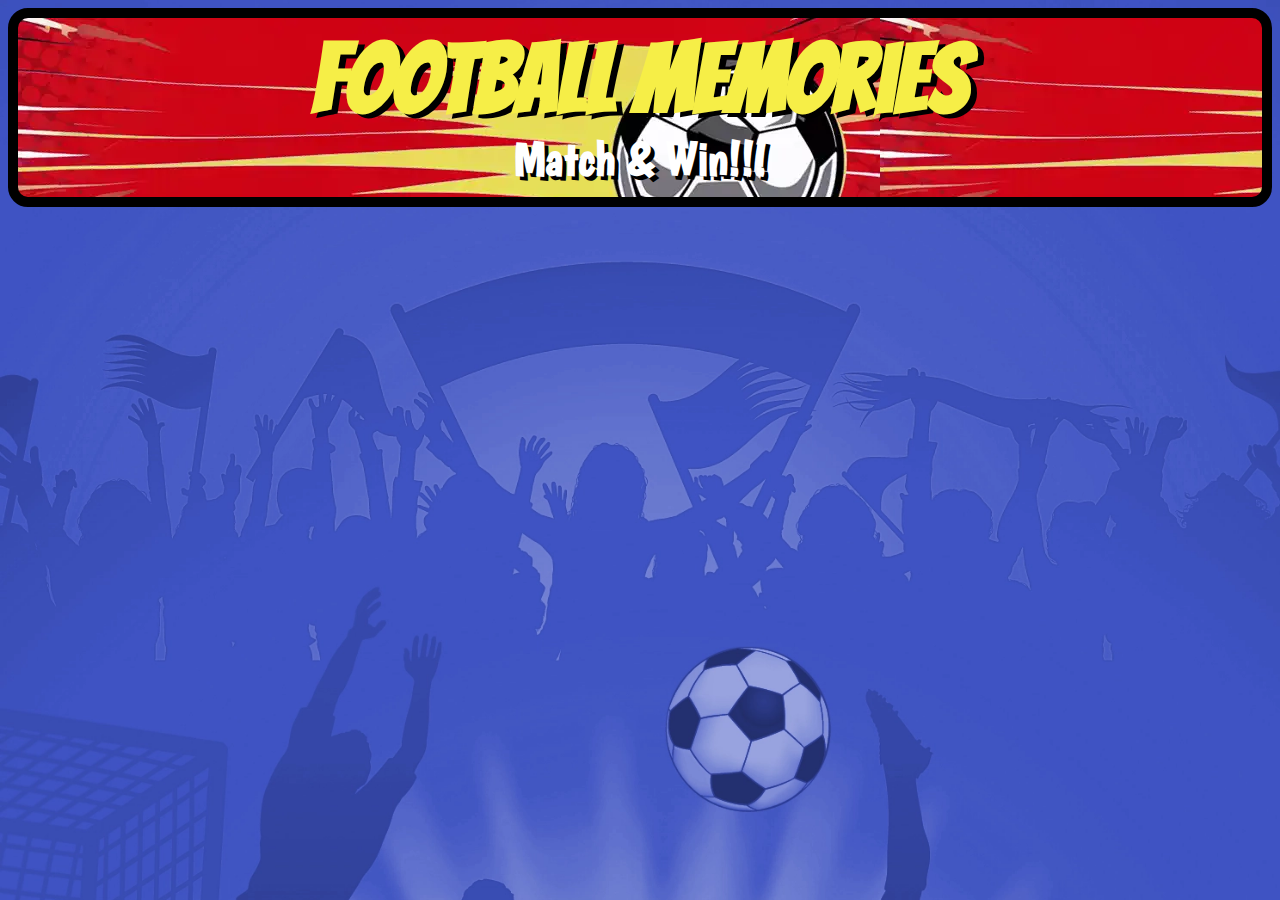
<file: index.html>
<!DOCTYPE html>
<html lang="en">

<head>
  <meta charset="UTF-8" />
  <meta name="description"
    content="The Matching Games is a home for picture matching games that provides hours of entertainment" />
  <meta name="keywords" content="Matching Games, Picture, Fun, Game, Online" />
  <meta name="viewport" content="width=device-width, initial-scale=1.0" />
  <title>The Matching Games</title>
  <link rel="icon" href="favicon.ico" type="image/x-icon" />
  <link rel="preconnect" href="https://fonts.googleapis.com" />
  <link rel="preconnect" href="https://fonts.gstatic.com" crossorigin />
  <link
    href="https://fonts.googleapis.com/css2?family=Bangers&family=Boogaloo&family=Quicksand:wght@300;400&display=swap"
    rel="stylesheet" />
  <link rel="stylesheet" href="assets/css/styles.css" />
</head>

<body>
    <!--Heading section - page name & tag lines-->
    <header>
        <div class="header">
            <a href="index.html" class="anchor">
              <h1 class="main-heading heading">Football Memories</h1>
              <h2 class="tag-line-header sub-headings">Match & Win!!!</h2>
            </a>
          </div>  
    </header>

    <!--Instructions and game play section-->

    <section>
      
    </section>

    <!--Game selection section-->

    <section>
      
    </section>

    <!--Footer section-->

    <footer>
      
        <!--Footer Site-map section-->


        <!--Social Media Links-->
       
    </footer>

  
</body>

</html>
</file>
<file: assets/css/styles.css>
/* Colours */

.red-bg-color {
  background-color: #d30010cc;
}

.green-bg-color {
  background-color: #50b25f;
}

.light-blue-bg-color {
  background-color: #5ebde9;
}

.white-bg-color {
  background-color: #ffffff;
}

.yellow-bg-color {
  background-color: #f6ee47;
}

/* Fonts */

.main-heading {
  font-family: Bangers, cursive;
  border-radius: 10px 10px 0 0;
}

.sub-headings {
  font-family: Boogaloo, cursive;
  color: #f6ee47;
}

footer .sub-headings {
  text-shadow: 4px 4px 0 #000;
}

/* Background Image (All Pages)*/

body {
  background-image: url("../images/Football-background.webp");
  background-size: cover;
  font-family: Quicksand, sans-serif;
}

/* Main Container (All Pages)*/

.container {
  width: 50%;
  margin: 0 auto;
}



/* Heading (All Pages)*/

.header {
  height: fit-content;
  border: 10px solid #000000;
  border-radius: 20px;
  width: 100%;
  margin: 0 auto;
  box-sizing: border-box;
  padding: 10px;
  background-image: url("../images/football-title.webp");
}

.backdrop {
  position: relative;
}

.backdrop:before {
  content: "";
  position: absolute;
  width: 100%;
  height: 100%;
  /* background: rgba(255, 255, 255, 0.35); */
}

.backdrop>a {
  position: relative;
  z-index: 1;
}

.anchor {
  text-decoration: none;
  border-radius: 10px;
}

.heading {
  color: #f6ee47;
  font-size: 6rem;
  text-align: center;
  margin: 0;
  text-shadow: 6px 4px 0 #000;
}

/* Used in heading of index.html */

.tag-line {
  font-size: 3rem;
  text-align: center;
  margin: 0;
  color: #ffffff;
}

.tag-line-header {
  font-size: 3rem;
  text-align: center;
  margin: 0;
  color: #ffffff;
  text-shadow: 4px 4px 0 #000;
}

/* Shake animation learned from freeCodeCamp (Learn CSS Animation by Building a Ferris Wheel Module) (All Pages) */

.shake:hover {
  animation: shake 0.5s;
  animation-iteration-count: infinite;
}

@keyframes shake {
  0% {
    transform: translate(1px, 1px) rotate(0deg);
  }

  10% {
    transform: translate(-1px, -2px) rotate(-1deg);
  }

  20% {
    transform: translate(-3px, 0px) rotate(1deg);
  }

  30% {
    transform: translate(3px, 2px) rotate(0deg);
  }

  40% {
    transform: translate(1px, -1px) rotate(1deg);
  }

  50% {
    transform: translate(-1px, 2px) rotate(-1deg);
  }

  60% {
    transform: translate(-3px, 1px) rotate(0deg);
  }

  70% {
    transform: translate(3px, 1px) rotate(-1deg);
  }

  80% {
    transform: translate(-1px, -1px) rotate(1deg);
  }

  90% {
    transform: translate(1px, 2px) rotate(0deg);
  }

  100% {
    transform: translate(1px, -2px) rotate(-1deg);
  }
}

/* Footer (All Pages) */

.footer {
  height: fit-content;
  border: 10px solid #000000;
  border-radius: 20px;
  width: 100%;
  margin: 20px auto;
  box-sizing: border-box;
  display: flex;
  justify-content: space-between;
}

.footer>div:first-child,
.footer>div:last-child {
  flex-grow: 1;
  flex-basis: 0;
}

.footer h4 {
  font-size: 2rem;
  text-align: center;
  margin-top: 10px;
  margin-bottom: 0;
  color: #f6ee47;
}

.footer-list {
  padding-left: 0;
  margin-top: 5px;
}

.footer-list-item {
  list-style-type: none;
  text-align: center;
}

.footer-item {
  text-decoration: none;
  color: #ffffff;
  font-size: 1.5rem;
}

.name-tag-container {
  display: flex;
  align-items: center;
  justify-content: center;
}

.name-tag {
  font-size: 1.5rem;
  font-weight: bold;
}

.social-media-box {
  align-self: center;
}

.social-media-icons {
  list-style-type: none;
  display: flex;
  justify-content: center;
  padding: 0;
  margin-right: 5px;
}

.social-media-icons img {
border:3px solid black;
border-radius: 15px;
margin-right:5px;
}

.social-media-icons li {
  display: inline;
  margin: 5px;
}

.social-media-icons li a {
  text-decoration: none;
  display: block;
}

/* Instructions Box (index.html)*/

.instructions-container {
  width: 100%;
  border: 10px solid #000000;
  border-radius: 20px;
  margin: 20px auto;
  padding: 10px 20px;
  box-sizing: border-box;
  background-color: rgba(56, 189, 44, 0.7);
}






.instructions-container p {
  font-size: 1.25rem;
  color: #ffffff;
}

.instructions-container ol {
  font-size: 1.25rem;
  padding-left: 25px;
}

.instructions-container li {
  color:#ffffff;
}

.instruction-headings {
  font-size: 2.5rem;
  margin: 10px 0;
  color: #000;
}

/* Matching Marvel Game Selection (index.html) */

#matching-marvel {
  height: fit-content;
  border: 10px solid #000000;
  border-radius: 20px;
  padding: 10px;
  display: block;
  width: 60%;
  margin: 0 auto;
  box-sizing: border-box;
  background-image: url(../images/football-heroes.webp);
  background-size: cover;
}

#matching-marvel h3 {
  font-size: 4rem;
  color: #f6ee47;
  text-shadow: 6px 4px 0 #000;
}

.matching-marvel-tag {
  margin-top: 10px;
  font-size: 1.5rem;
  color: #000000;
  font-weight: bold;
}

.play-click {
  color: #f6ee47;
  text-align: center;
  margin-top: 20px;
  margin-bottom: 20px;
  font-size: 3rem;
  text-shadow: 6px 4px 0 #000;
}

/* Image for marvel Game (game.html) */

.marvel-image {
  background-image: url(../images/football-pitch.webp);
  background-size: cover;
  opacity: 0.9;
}

/* Marvel game header (game.html) */

.tag-line-header {
  font-size: 3rem;
  text-align: center;
  margin: 0;
  color: #ffffff;
  text-shadow: 4px 4px 0 #000;
}

/* Score Board (game.html) */

.score-box {
  width: 100%;
  border: 5px solid #000000;
  margin: 20px auto;
  border-radius: 10px;

  display: grid;
  grid-template-columns: repeat(3, 1fr);
  box-sizing: border-box;
}

.score-item-1 {
  border: 3px solid #000000;
  font-size: 2rem;
  border-radius: 5px 0 0 5px;
}

.score-item-2 {
  border: 3px solid #000000;
  font-size: 2rem;
}

.score-item-3 {
  border: 3px solid #000000;
  font-size: 2rem;
  border-radius: 0 5px 5px 0;
}

/* Game Grid (game.html)*/

.game-container {
  width: 100%;
  display: inline-grid;
  grid-template-columns: repeat(4, 1fr);
  gap: 10px;
  background-color: #000000;
  border: 10px solid #000000;
  border-radius: 10px;
  margin: 0 auto;
  box-sizing: border-box;
}

.game-item {
  width: 100%;
  height: 200px;
  background-image: url(../images/Goal.webp);
  border-radius: 5px;
  background-position: center;
  background-repeat: no-repeat;
  background-size: cover;
}

/* Reset Button (game.html)*/

#reset-button {
  padding: 0 60px;
  border: 10px solid #000000;
  border-radius: 20px;
  margin-top: 10px;
  color: #d30010;
  font-size: 3rem;
  text-shadow: -1px -1px 0 #000;
}

button:hover {
  cursor: pointer;
}

.block-center {
  display: block;
  margin: 0 auto;
}

/* 404 Page */

.error-image {
  width: 100%;
  height: auto;
}

/* Responsiveness  (All Pages) */

@media screen and (min-width: 2000px) {
  .game-item {
    height: 300px;
  }
}

@media screen and (max-width: 2000px) {
  .game-item {
    height: 200px;
  }
}

@media screen and (max-width: 1680px) {
  .game-item {
    height: 175px;
  }

  .social-media-icons img {
    width: 46px;
  }
}

@media screen and (max-width: 1400px) {
  .game-item {
    height: 150px;
  }
}

@media screen and (max-width: 1300px) {
  .container {
    width: 60%;
  }

  .game-item {
    height: 125px;
  }

  #matching-marvel {
    width: 100%;
  }

  .footer {
    display: block;
  }

  .name-tag {
    text-align: center;
  }
}

@media screen and (max-width: 1000px) {
  .container {
    width: 70%;
  }
}

@media screen and (max-width: 900px) {
  .container {
    width: 80%;
  }

  .game-item {
    height: 125px
  }
}

@media screen and (max-width: 760px) {
  .container {
    width: 90%;
  }

  .game-item {
    height: 125px
  }

  .game-container {
    gap: 5px;
  }
}

@media screen and (max-width: 680px) {
  .heading {
    font-size: 3.5rem;
  }

  .tag-line {
    font-size: 2rem;
  }

  .score-item {
    font-size: 1rem;
  }

  .game-item {
    height: 100px;
  }

  #reset-button {
    padding: 0px 40px;
    font-size: 2rem;
  }
}

@media screen and (max-width: 360px) {
  .heading {
    font-size: 3.25rem;
  }

  .social-media-icons li a img {
    width: 40px;
    height: auto;
  }
}

@media screen and (max-width: 300px) {
  .heading {
    font-size: 2rem;
  }

  .tag-line {
    font-size: 1rem;
  }

  #matching-marvel h3 {
    font-size: 2rem;
  }

  .play-click {
    font-size: 2rem;
  }

  #reset-button {
    padding: 0px 20px;
    font-size: 1rem;
  }
}
</file>
